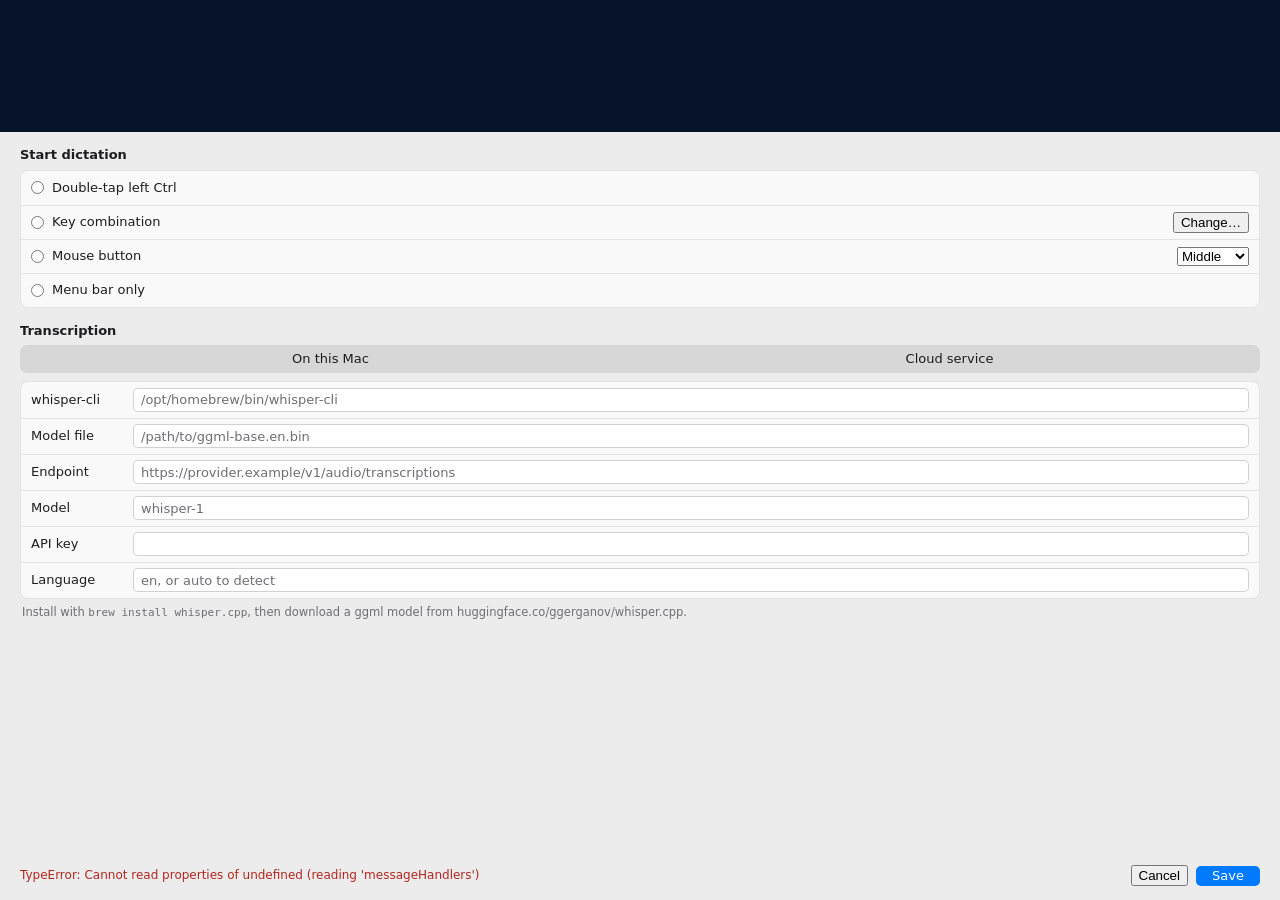
<file: internal/settingsui/page.html>
<!doctype html>
<html lang="en">
<head>
<meta charset="utf-8">
<meta http-equiv="Content-Security-Policy" content="default-src 'none'; style-src 'unsafe-inline'; script-src 'unsafe-inline'">
<title>VoxSteer Settings</title>
<style>
:root {
  color-scheme: light dark;
  --window: #ececec;
  --text: #1d1d1f;
  --text-soft: #6e6e73;
  --group: rgba(255, 255, 255, 0.7);
  --line: rgba(0, 0, 0, 0.09);
  --field: #ffffff;
  --field-line: rgba(0, 0, 0, 0.18);
  --accent: #007aff;
  --error: #b3261e;

  /* The deck is VoxSteer's own colour and stays the same in both appearances. */
  --deck: #06132b;
  --deck-ink: #f5f9ff;
  --deck-soft: #8fa5c3;
  --cap-top: #1b477d;
  --cap-face: #0c2347;
  --cap-edge: #030b1c;
  --cap-legend: #c7d6eb;
  --lit: #35e8f4;

  font: 13px/1.35 -apple-system, system-ui, sans-serif;
}

@media (prefers-color-scheme: dark) {
  :root {
    --window: #29292b;
    --text: #f5f5f7;
    --text-soft: #a1a1a6;
    --group: rgba(255, 255, 255, 0.055);
    --line: rgba(255, 255, 255, 0.09);
    --field: rgba(255, 255, 255, 0.08);
    --field-line: rgba(255, 255, 255, 0.16);
    --accent: #0a84ff;
    --error: #ff8a80;
  }
}

@supports (color: -apple-system-control-accent) {
  :root { --accent: -apple-system-control-accent; }
}

* { box-sizing: border-box; }

html, body { height: 100%; }

body {
  margin: 0;
  overflow: hidden;
  background: var(--window);
  color: var(--text);
  cursor: default;
  -webkit-user-select: none;
  user-select: none;
}

form {
  display: flex;
  flex-direction: column;
  height: 100%;
}

/* The deck: the one loud element in the window. */

.deck {
  display: flex;
  flex: none;
  align-items: center;
  gap: 18px;
  height: 132px;
  padding: 28px 22px 4px;
  background: var(--deck);
  color: var(--deck-ink);
}

.caps {
  display: flex;
  flex: none;
  gap: 7px;
}

.cap {
  display: flex;
  flex-direction: column;
  justify-content: space-between;
  width: 58px;
  height: 58px;
  padding: 7px 8px 6px;
  border-radius: 9px;
  background: linear-gradient(180deg, var(--cap-top), var(--cap-face) 62%);
  box-shadow: 0 4px 0 var(--cap-edge), inset 0 1px 0 rgba(255, 255, 255, 0.14);
  color: var(--cap-legend);
}

.cap.wide { width: 92px; }

.cap.waiting {
  background: none;
  box-shadow: inset 0 0 0 1.5px var(--cap-top);
}

.cap .glyph {
  align-self: flex-end;
  font-size: 15px;
  line-height: 1;
}

.cap.letter .glyph {
  align-self: center;
  margin: auto 0;
  font-size: 21px;
  font-weight: 500;
}

.cap .name {
  font-size: 10.5px;
  line-height: 1;
}

.cap.press {
  animation: press 240ms ease-out;
}

.cap.press-twice {
  animation: press 240ms ease-out, press 240ms ease-out 300ms;
}

@keyframes press {
  40% {
    color: var(--lit);
    box-shadow: 0 1px 0 var(--cap-edge), inset 0 1px 0 rgba(255, 255, 255, 0.14), 0 0 14px rgba(53, 232, 244, 0.45);
    transform: translateY(3px);
  }
}

.deck-copy { min-width: 0; }

.deck-title {
  margin: 0 0 3px;
  font-size: 15px;
  font-weight: 600;
}

.deck-hint {
  margin: 0;
  color: var(--deck-soft);
  font-size: 12px;
}

/* The form below it follows macOS. */

main {
  flex: 1;
  min-height: 0;
  padding: 14px 20px 4px;
  overflow-y: auto;
}

fieldset {
  margin: 0 0 14px;
  padding: 0;
  border: 0;
}

legend {
  margin-bottom: 6px;
  padding: 0;
  font-weight: 600;
}

.group {
  border: 1px solid var(--line);
  border-radius: 8px;
  background: var(--group);
}

.row {
  display: flex;
  align-items: center;
  gap: 8px;
  min-height: 34px;
  padding: 4px 10px;
}

.row + .row { border-top: 1px solid var(--line); }

.row > span { flex: 1; }

.row[hidden] { display: none; }

.row input[type="radio"] { margin: 0; }

.field {
  display: grid;
  grid-template-columns: 92px 1fr;
  align-items: center;
  gap: 10px;
  min-height: 36px;
  padding: 5px 10px;
}

.field[hidden] { display: none; }

.field:not([hidden]) ~ .field:not([hidden]) { border-top: 1px solid var(--line); }

input[type="text"],
input[type="url"],
input[type="password"] {
  width: 100%;
  height: 24px;
  padding: 2px 7px;
  border: 1px solid var(--field-line);
  border-radius: 5px;
  background: var(--field);
  color: inherit;
  font: inherit;
  cursor: text;
  -webkit-user-select: text;
  user-select: text;
}

input::placeholder { color: var(--text-soft); }

input:focus {
  border-color: var(--accent);
  outline: 2px solid color-mix(in srgb, var(--accent) 35%, transparent);
  outline-offset: 0;
}

.segmented {
  display: grid;
  grid-template-columns: 1fr 1fr;
  gap: 2px;
  margin-bottom: 8px;
  padding: 2px;
  border-radius: 7px;
  background: var(--line);
}

.segmented input {
  position: absolute;
  opacity: 0;
}

.segmented span {
  display: block;
  padding: 3px 0;
  border-radius: 5px;
  text-align: center;
}

.segmented input:checked + span {
  background: var(--field);
  box-shadow: 0 0 0 0.5px var(--field-line);
  font-weight: 500;
}

.segmented input:focus-visible + span {
  outline: 2px solid var(--accent);
  outline-offset: 1px;
}

.note {
  margin: 6px 2px 0;
  color: var(--text-soft);
  font-size: 11.5px;
  -webkit-user-select: text;
  user-select: text;
}

.note code { font: 11px ui-monospace, monospace; }

.saved-key {
  display: flex;
  align-items: center;
  gap: 8px;
}

.link {
  flex: none;
  padding: 0;
  border: 0;
  background: none;
  color: var(--accent);
  font: inherit;
  font-size: 12px;
}

.link[hidden] { display: none; }

footer {
  display: flex;
  flex: none;
  align-items: center;
  gap: 8px;
  padding: 10px 20px 14px;
}

.error {
  flex: 1;
  margin: 0;
  color: var(--error);
  font-size: 12px;
  -webkit-user-select: text;
  user-select: text;
}

.primary {
  -webkit-appearance: none;
  appearance: none;
  min-width: 64px;
  height: 20px;
  padding: 0 12px;
  border: 0;
  border-radius: 5px;
  background: var(--accent);
  color: #ffffff;
  font: inherit;
}

@media (prefers-reduced-motion: reduce) {
  .cap.press, .cap.press-twice { animation: none; }
}
</style>
</head>
<body>
<form id="form" novalidate>
  <section class="deck" aria-live="polite">
    <div class="caps" id="caps"></div>
    <div class="deck-copy">
      <p class="deck-title" id="deckTitle"></p>
      <p class="deck-hint" id="deckHint"></p>
    </div>
  </section>

  <main>
    <fieldset>
      <legend>Start dictation</legend>
      <div class="group">
        <label class="row">
          <input type="radio" name="activation" value="double">
          <span>Double-tap left Ctrl</span>
        </label>
        <label class="row">
          <input type="radio" name="activation" value="combo">
          <span>Key combination</span>
          <button type="button" id="captureButton">Change…</button>
        </label>
        <label class="row">
          <input type="radio" name="activation" value="mouse">
          <span>Mouse button</span>
          <select id="mouseButton" aria-label="Mouse button">
            <option value="3">Middle</option>
            <option value="4">Button 4</option>
            <option value="5">Button 5</option>
          </select>
        </label>
        <label class="row">
          <input type="radio" name="activation" value="menu">
          <span>Menu bar only</span>
        </label>
      </div>
    </fieldset>

    <fieldset>
      <legend>Transcription</legend>
      <div class="segmented" role="radiogroup" aria-label="Where speech is transcribed">
        <label><input type="radio" name="engine" value="local"><span>On this Mac</span></label>
        <label><input type="radio" name="engine" value="cloud"><span>Cloud service</span></label>
      </div>
      <div class="group">
        <label class="field" data-engine="local">
          <span>whisper-cli</span>
          <input type="text" id="localBinary" placeholder="/opt/homebrew/bin/whisper-cli" spellcheck="false" autocomplete="off">
        </label>
        <label class="field" data-engine="local">
          <span>Model file</span>
          <input type="text" id="localModel" placeholder="/path/to/ggml-base.en.bin" spellcheck="false" autocomplete="off">
        </label>
        <label class="field" data-engine="cloud">
          <span>Endpoint</span>
          <input type="url" id="cloudEndpoint" placeholder="https://provider.example/v1/audio/transcriptions" spellcheck="false" autocomplete="off">
        </label>
        <label class="field" data-engine="cloud">
          <span>Model</span>
          <input type="text" id="cloudModel" placeholder="whisper-1" spellcheck="false" autocomplete="off">
        </label>
        <div class="field" data-engine="cloud">
          <label for="cloudApiKey">API key</label>
          <div class="saved-key">
            <input type="password" id="cloudApiKey" autocomplete="off">
            <button type="button" class="link" id="removeKey" hidden>Remove</button>
          </div>
        </div>
        <label class="field">
          <span>Language</span>
          <input type="text" id="language" placeholder="en, or auto to detect" spellcheck="false" autocomplete="off">
        </label>
      </div>
      <p class="note" data-engine="local">Install with <code>brew install whisper.cpp</code>, then download a ggml model from huggingface.co/ggerganov/whisper.cpp.</p>
    </fieldset>
  </main>

  <footer>
    <p class="error" id="error" role="alert"></p>
    <button type="button" id="cancel">Cancel</button>
    <button type="submit" class="primary" id="save">Save</button>
  </footer>
</form>

<script>
"use strict";

const LEGENDS = {
  ctrl: { glyph: "⌃", name: "control" },
  alt: { glyph: "⌥", name: "option" },
  shift: { glyph: "⇧", name: "shift" },
  cmd: { glyph: "⌘", name: "command" },
  space: { glyph: "", name: "space", wide: true },
  mouse3: { glyph: "◉", name: "middle" },
  mouse4: { glyph: "4", name: "mouse" },
  mouse5: { glyph: "5", name: "mouse" },
};

const MODIFIER_ORDER = ["ctrl", "alt", "shift", "cmd"];
const DEFAULT_COMBO = "ctrl+alt+space";
const element = (id) => document.getElementById(id);

const state = {
  combo: DEFAULT_COMBO,
  capturing: false,
  hasSavedKey: false,
  removeSavedKey: false,
};

function send(message) {
  return window.webkit.messageHandlers.voxsteer
    .postMessage(JSON.stringify(message))
    .then((reply) => JSON.parse(reply));
}

function selected(name) {
  return document.querySelector(`input[name="${name}"]:checked`)?.value ?? "";
}

function select(name, value) {
  const input = document.querySelector(`input[name="${name}"][value="${value}"]`);
  if (input) {
    input.checked = true;
  }
}

function makeCap(key) {
  const legend = LEGENDS[key] ?? { glyph: key.toUpperCase(), name: "", letter: true };
  const cap = document.createElement("div");
  cap.className = "cap";
  cap.classList.toggle("wide", Boolean(legend.wide) || key.length > 1 && !LEGENDS[key]);
  cap.classList.toggle("letter", Boolean(legend.letter));
  const glyph = document.createElement("span");
  glyph.className = "glyph";
  glyph.textContent = legend.glyph;
  const name = document.createElement("span");
  name.className = "name";
  name.textContent = legend.name;
  cap.append(glyph, name);
  return cap;
}

function showCaps(keys) {
  element("caps").replaceChildren(...keys.map(makeCap));
}

function showDeck(title, hint) {
  element("deckTitle").textContent = title;
  element("deckHint").textContent = hint;
}

function renderActivation() {
  switch (selected("activation")) {
    case "double":
      showCaps(["ctrl"]);
      showDeck("Double-tap left Ctrl", "Tap it twice to start, and twice again to stop.");
      break;
    case "combo":
      showCaps(state.combo.split("+"));
      showDeck("Key combination", "Press it once to start, and again to stop.");
      break;
    case "mouse": {
      const button = element("mouseButton").value;
      showCaps([`mouse${button}`]);
      showDeck(button === "3" ? "Middle mouse button" : `Mouse button ${button}`, "Click it once to start, and again to stop.");
      break;
    }
    default:
      showCaps([]);
      showDeck("Menu bar only", "Start and stop from the VoxSteer menu.");
  }
}

function animateActivation() {
  const caps = [...document.querySelectorAll(".cap")];
  const name = selected("activation") === "double" ? "press-twice" : "press";
  for (const cap of caps) {
    cap.classList.remove("press", "press-twice");
    void cap.offsetWidth;
    cap.classList.add(name);
  }
}

function keyFromCode(code) {
  if (code.startsWith("Key")) {
    return code.slice(3).toLowerCase();
  }
  if (code.startsWith("Digit")) {
    return code.slice(5);
  }
  if (code === "Space") {
    return "space";
  }
  return /^F([1-9]|1[0-2])$/.test(code) ? code.toLowerCase() : null;
}

function heldModifiers(event) {
  const held = { ctrl: event.ctrlKey, alt: event.altKey, shift: event.shiftKey, cmd: event.metaKey };
  return MODIFIER_ORDER.filter((key) => held[key]);
}

function showCapture(modifiers) {
  element("caps").replaceChildren(...modifiers.map(makeCap));
  const waiting = document.createElement("div");
  waiting.className = "cap waiting";
  element("caps").append(waiting);
}

function startCapture() {
  select("activation", "combo");
  state.capturing = true;
  showCapture([]);
  showDeck("Press your keys", "Hold Control, Option, Shift or Command, then press a key. Esc cancels.");
  element("captureButton").textContent = "Press keys…";
  element("captureButton").blur();
}

function stopCapture() {
  state.capturing = false;
  element("captureButton").textContent = "Change…";
  renderActivation();
}

function onCaptureKey(event) {
  event.preventDefault();
  event.stopPropagation();
  if (event.type === "keyup") {
    showCapture(heldModifiers(event));
    return;
  }
  if (event.code === "Escape") {
    stopCapture();
    return;
  }
  const key = keyFromCode(event.code);
  const modifiers = heldModifiers(event);
  if (key === null) {
    showCapture(modifiers);
    return;
  }
  if (modifiers.length === 0 && !key.startsWith("f")) {
    showDeck("Add a modifier", "Hold Control, Option, Shift or Command with that key, or use a function key.");
    return;
  }
  state.combo = [...modifiers, key].join("+");
  stopCapture();
  animateActivation();
}

function shortcutValue() {
  switch (selected("activation")) {
    case "double":
      return "double-left-ctrl";
    case "combo":
      return state.combo;
    case "mouse":
      return `mouse${element("mouseButton").value}`;
    default:
      return "disabled";
  }
}

function showShortcut(value) {
  if (value === "double-left-ctrl") {
    select("activation", "double");
  } else if (value === "disabled") {
    select("activation", "menu");
  } else if (value.startsWith("mouse")) {
    select("activation", "mouse");
    element("mouseButton").value = value.slice("mouse".length);
  } else {
    select("activation", "combo");
    state.combo = value || DEFAULT_COMBO;
  }
}

function renderEngine() {
  const engine = selected("engine");
  for (const item of document.querySelectorAll("[data-engine]")) {
    item.hidden = item.dataset.engine !== engine;
  }
}

function renderSavedKey() {
  const saved = state.hasSavedKey && !state.removeSavedKey;
  element("cloudApiKey").placeholder = saved ? "Saved" : "";
  element("removeKey").hidden = !saved;
}

function showError(message) {
  element("error").textContent = message ? message[0].toUpperCase() + message.slice(1) : "";
}

async function load() {
  const reply = await send({ action: "load" });
  if (!reply.ok) {
    showError(reply.error);
    return;
  }
  const settings = reply.settings;
  showShortcut(settings.shortcut ?? "");
  select("engine", settings.engine === "cloud" ? "cloud" : "local");
  element("localBinary").value = settings.local_binary ?? "";
  element("localModel").value = settings.local_model ?? "";
  element("cloudEndpoint").value = settings.cloud_endpoint ?? "";
  element("cloudModel").value = settings.cloud_model ?? "";
  element("language").value = settings.language ?? "";
  state.hasSavedKey = Boolean(settings.has_cloud_api_key);
  renderSavedKey();
  renderEngine();
  renderActivation();
}

async function save(event) {
  event.preventDefault();
  showError("");
  const settings = {
    engine: selected("engine"),
    language: element("language").value,
    local_binary: element("localBinary").value,
    local_model: element("localModel").value,
    cloud_endpoint: element("cloudEndpoint").value,
    cloud_model: element("cloudModel").value,
    shortcut: shortcutValue(),
  };
  const key = element("cloudApiKey").value;
  if (key !== "") {
    settings.cloud_api_key = key;
  } else if (state.removeSavedKey) {
    settings.cloud_api_key = "";
  }
  const reply = await send({ action: "save", settings });
  if (!reply.ok) {
    showError(reply.error);
    return;
  }
  send({ action: "close" });
}

window.addEventListener("keydown", (event) => {
  if (state.capturing) {
    onCaptureKey(event);
  } else if (event.key === "Escape") {
    send({ action: "close" });
  }
}, true);

window.addEventListener("keyup", (event) => {
  if (state.capturing) {
    onCaptureKey(event);
  }
}, true);

for (const input of document.querySelectorAll('input[name="activation"]')) {
  input.addEventListener("change", () => {
    if (state.capturing) {
      stopCapture();
    }
    renderActivation();
    animateActivation();
  });
}

for (const input of document.querySelectorAll('input[name="engine"]')) {
  input.addEventListener("change", renderEngine);
}

element("mouseButton").addEventListener("change", () => {
  select("activation", "mouse");
  renderActivation();
  animateActivation();
});

element("captureButton").addEventListener("click", (event) => {
  event.preventDefault();
  startCapture();
});

element("removeKey").addEventListener("click", () => {
  state.removeSavedKey = true;
  renderSavedKey();
});

element("cancel").addEventListener("click", () => send({ action: "close" }));
element("form").addEventListener("submit", save);

load().catch((error) => showError(String(error)));
</script>
</body>
</html>
</file>
